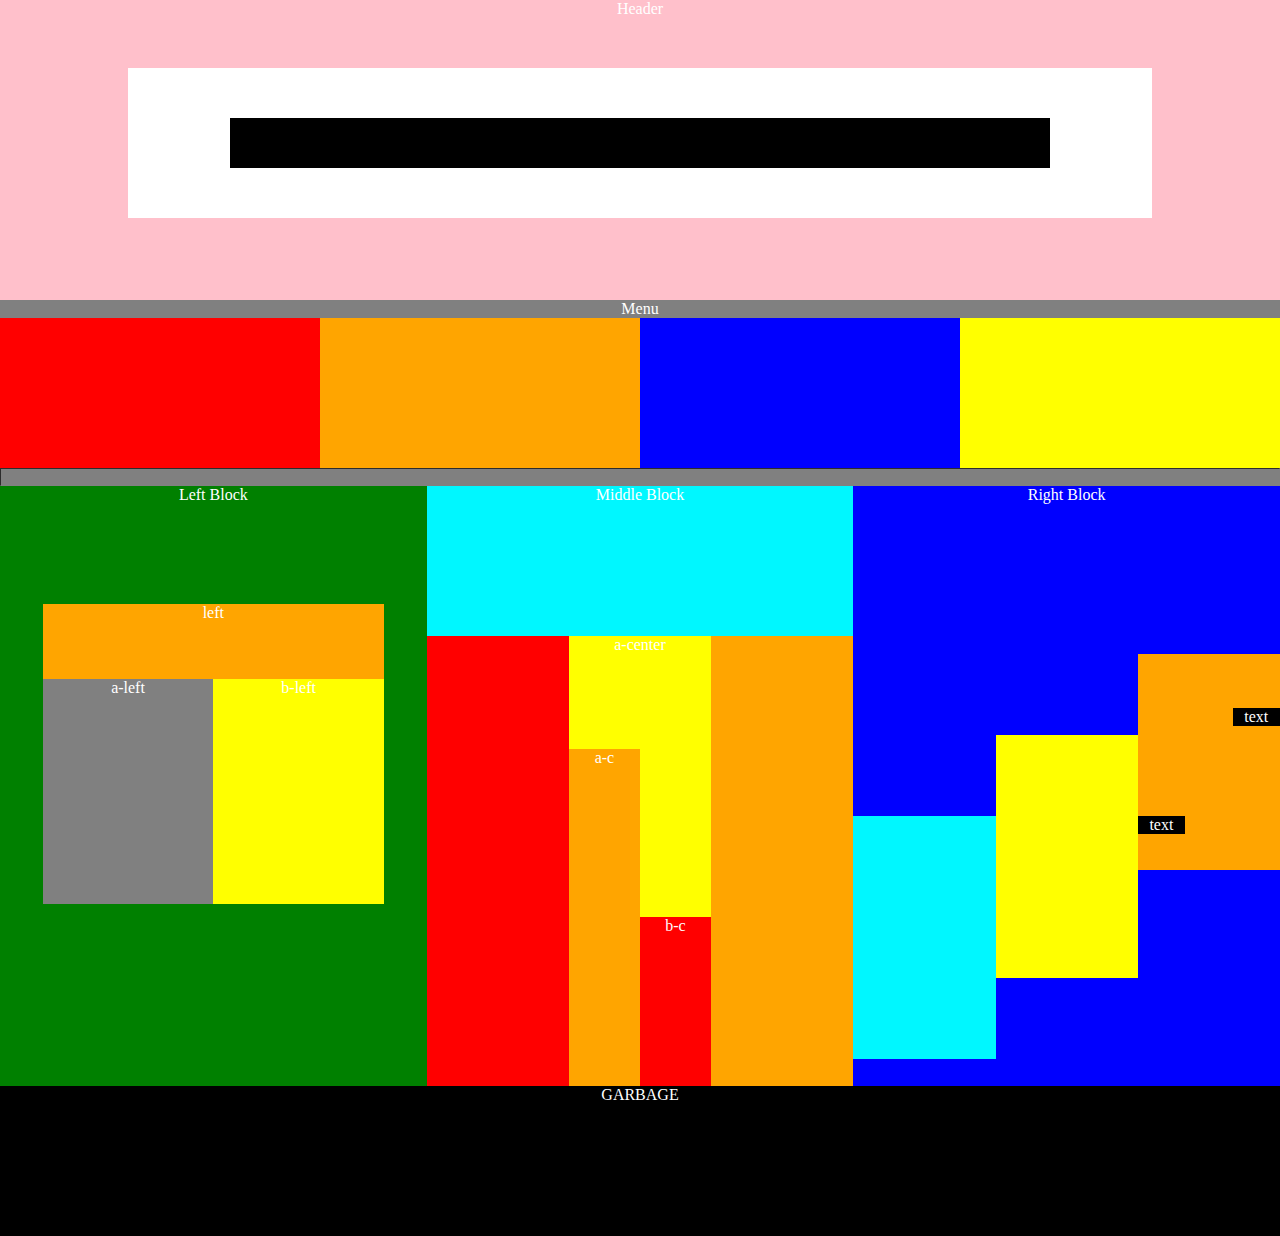
<file: float.html>
<!DOCTYPE html>
<html lang="en">

<head>
    <meta charset="UTF-8">
    <meta name="viewport" content="width=device-width, initial-scale=1.0">
    <meta http-equiv="X-UA-Compatible" content="ie=edge">
    <title>Document</title>
    <link rel="stylesheet" href="float.css">
</head>

<body>
    <main>
        <div class="top-block bg-pink h-300">Header
            <div class="w-80 bg-white m-auto h-50 m-top50 pad-top50">
                <div class="w-80 bg-black m-auto h-50"></div>
            </div>
        </div>
        <p class="bg-gray">Menu</p>
        <div class="menu-block">
            <div class="bg-red w-25 fl-left h-150"></div>
            <div class="bg-orange w-25 fl-left h-150"></div>
            <div class="bg-blue w-25 fl-left h-150"></div>
            <div class="bg-yellow w-25 fl-left h-150"></div>
        </div>
        <hr class="h-18 bg-gray">
        <div class="content h-600">
            <div class="w-33 bg-green h-100 fl-left">Left Block
                <div class="w-80 h-50 bg-orange m-auto m-top100">
                    <div class="h-25">left</div>
                    <div class="bg-gray w-50 h-75 fl-left fl-clear">a-left</div>
                    <div class="bg-yellow w-50 h-75 fl-left">b-left</div>
                </div>
            </div>
            <div class="w-33 h-100 bg-lime fl-left">Middle Block
                <div class="h-25 fl-left"></div>
                <div class="h-75 w-33 bg-red fl-left fl-clear"></div>
                <div class="h-75 w-33 bg-yellow fl-left">
                    <div class="h-25">a-center</div>
                    <div class="h-75 w-50 bg-orange fl-left">a-c</div>
                    <div class="h-75 w-50 bg-red fl-left">
                        <div class="h-50 bg-yellow"></div>b-c
                    </div>
                </div>
                <div class="h-75 w-33 bg-orange fl-left"></div>
            </div>
            <div class="w-33 bg-blue h-100 fl-left">Right Block
                <div class="h-25"></div>
                <div class="h-90">
                    <div class="bg-lime w-33 h-75 fl-left">
                        <div class="bg-blue h-40"></div>
                    </div>
                    <div class="bg-yellow w-33 h-60 fl-left">
                        <div class="bg-blue h-25"></div>
                    </div>
                    <div class="bg-orange w-33 h-40 fl-left">
                        <div class="bg-orange h-25"></div>
                        <div class="bg-orange h-50">
                            <div class="bg-black w-33 fl-right">text</div>
                        </div>
                        <div class="bg-black w-33 fl-left">text</div>
                    </div>
                </div>
            </div>
        </div>
    </main>
    <footer>
        <div class="garbage bg-black h-150">GARBAGE</div>
    </footer>
</body>

</html>
</file>
<file: float.css>
* {
    margin: 0;
    padding: 0;
    box-sizing: border-box;
    color: white;
    text-align: center;
}

/* ---------- BACKGROUND-COLORS -----------*/
.bg-pink {
    background-color: pink;
}

.bg-black {
    background-color: black;
}

.bg-yellow {
    background-color: yellow;
}

.bg-red {
    background-color: red;
}

.bg-orange {
    background-color: orange;
}

.bg-blue {
    background-color: blue;
}

.bg-gray {
    background-color: gray;
}

.bg-green {
    background-color: green;
}

.bg-lime {
    background-color: rgb(0, 247, 255);
}

.bg-white {
    background-color: white;
}

/* ---------- WIDTH -----------*/

.w-80 {
    width: 80%;
}

.w-33 {
    width: 33.33333%;
}

.w-25 {
    width: 25%;
}

.w-50 {
    width: 50%;
}

/* ---------- HEIGHT -----------*/
.h-600 {
    height: 600px;
}

.h-300 {
    height: 300px;
}

.h-150 {
    height: 150px;
}

.h-40 {
    height: 40%;
}

.h-75 {
    height: 75%;
}

.h-60 {
    height: 60%;
}

.h-50 {
    height: 50%;
}

.h-100 {
    height: 100%;
}

.h-25 {
    height: 25%;
}

.h-90 {
    height: 90%;
}

.h-18 {
    height: 18px;
    border-color: gray;
}

/* ---------- MARGIN -----------*/
.m-auto {
    margin: 0 auto;
}

.m-top50 {
    margin-top: 50px;
}

.m-top100 {
    margin-top: 100px;
}

/* ---------- FLOAT-----------*/
.fl-left {
    float: left;
}

.fl-right {
    float: right;
    clear: right;
}

.fl-clear {
    clear: left;
}

/* ---------- PADDING -----------*/
.pad-top50 {
    padding-top: 50px;
}
</file>
